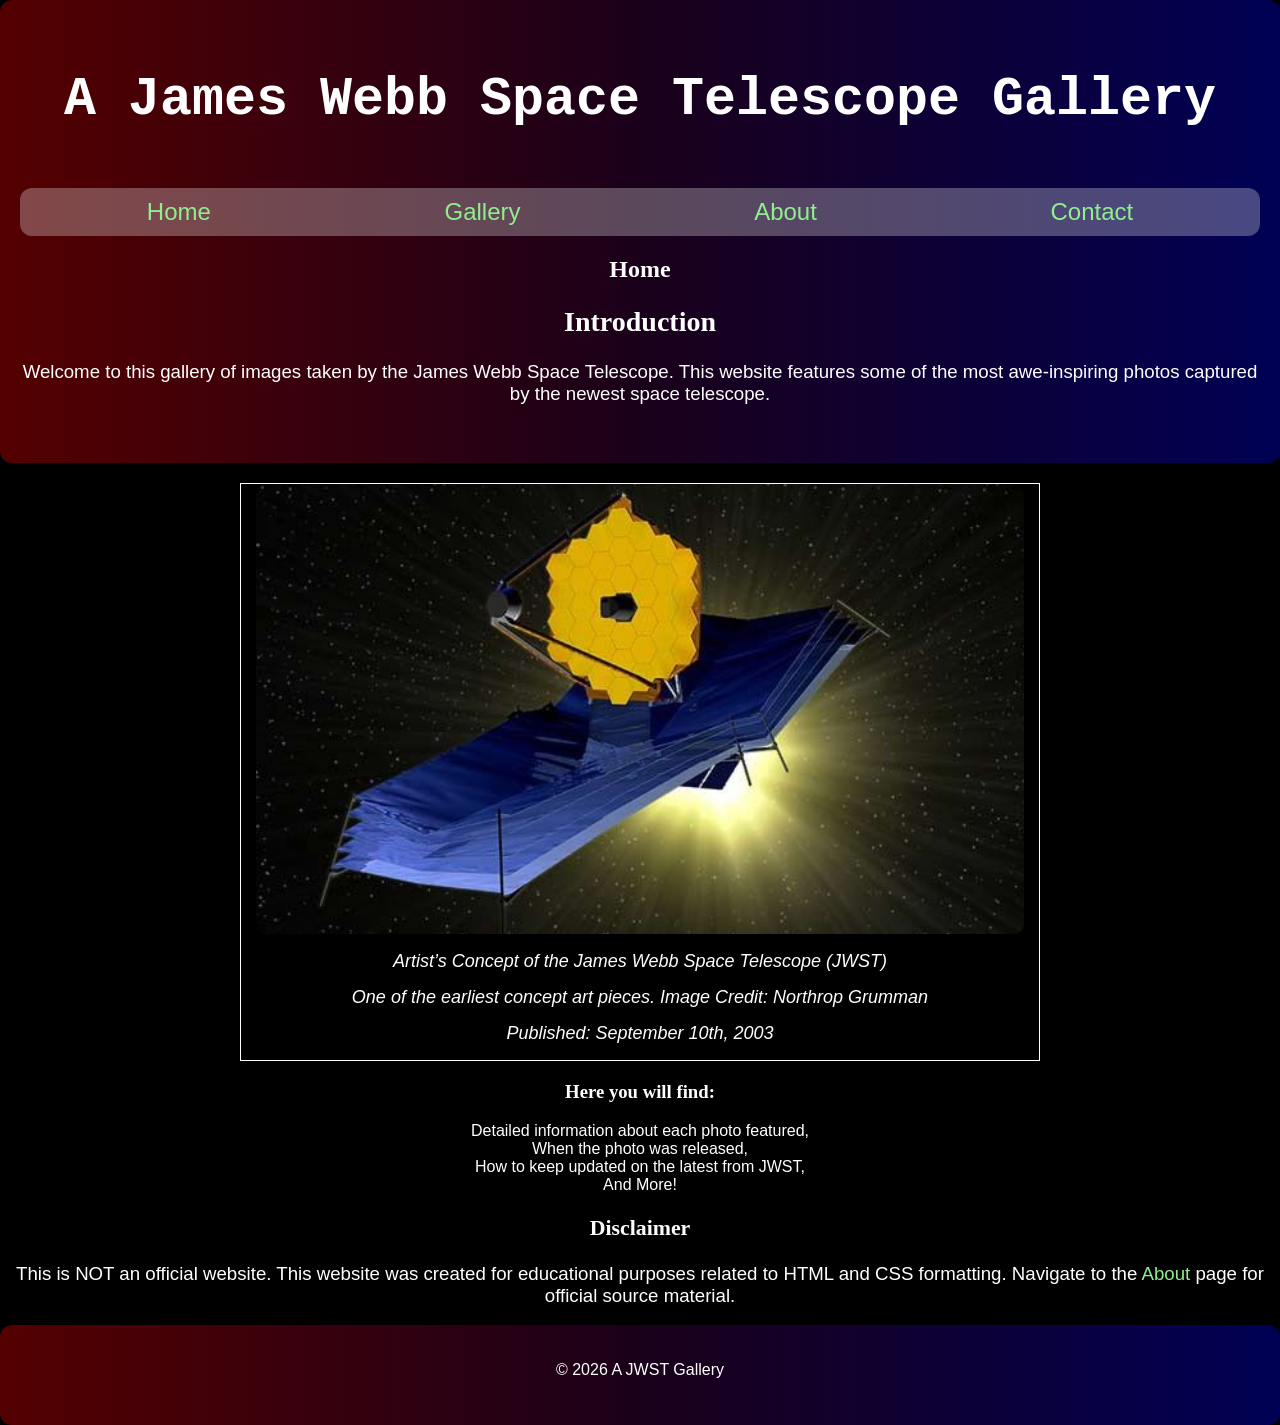
<file: index.html>
<!DOCTYPE html>
<html lang="en">
<head>
    <meta charset="UTF-8">
    <meta name="viewport" content="width=device-width, initial-scale=1.0">
    <title>Home: A JWST Gallery</title>
    <link rel="stylesheet" href="styles/styles.css">
</head>

<body>
    <div class="hero">
    <header>A James Webb Space Telescope Gallery</header>
    <br>
   <nav><a href="index.html">Home</a>
        <a href="gallery.html">Gallery</a>
        <a href="about.html">About</a>
        <a href="contact.html"target="_blank">Contact</a>
    </nav>
    <section>
    <h1>Home</h1>
    <article>
        <h2>Introduction</h2>
        Welcome to this gallery of images taken by the James Webb Space Telescope. This website features some of the most awe-inspiring photos captured by the newest space telescope. 
    </article>
    <br>
    </div>
    <div>
        <figure class="homeaboutfigure">
        <img src="assets/Artists-Concept-of-the-James-Webb-Space-Telescope-JWST.jpg" alt="Artists Concept of the James Webb Space Telescope (JWST)" width="50">
        <figcaption>
            <p>Artist’s Concept of the James Webb Space Telescope (JWST)</p>
            <p>One of the earliest concept art pieces. Image Credit: Northrop Grumman</p>
            <p>Published: September 10th, 2003</p>
        </figcaption>
        </figure>
    </div>
    <div>
        <h3>Here you will find:</h3>
        <ul>
            <li>Detailed information about each photo featured,</li>
            <li>When the photo was released,</li>
            <li>How to keep updated on the latest from JWST,</li>
            <li>And More!</li>
        </ul>
    </div>
    <article>
        <h3>Disclaimer</h3>
        This is NOT an official website. This website was created for educational purposes related to HTML and CSS formatting. Navigate to the <a href="about.html">About</a> page for official source material.
    </article>
    </section>
    <br>
<footer>
    <br><br>
   © 2026 A JWST Gallery 
</footer>
</body>
</html>
</file>
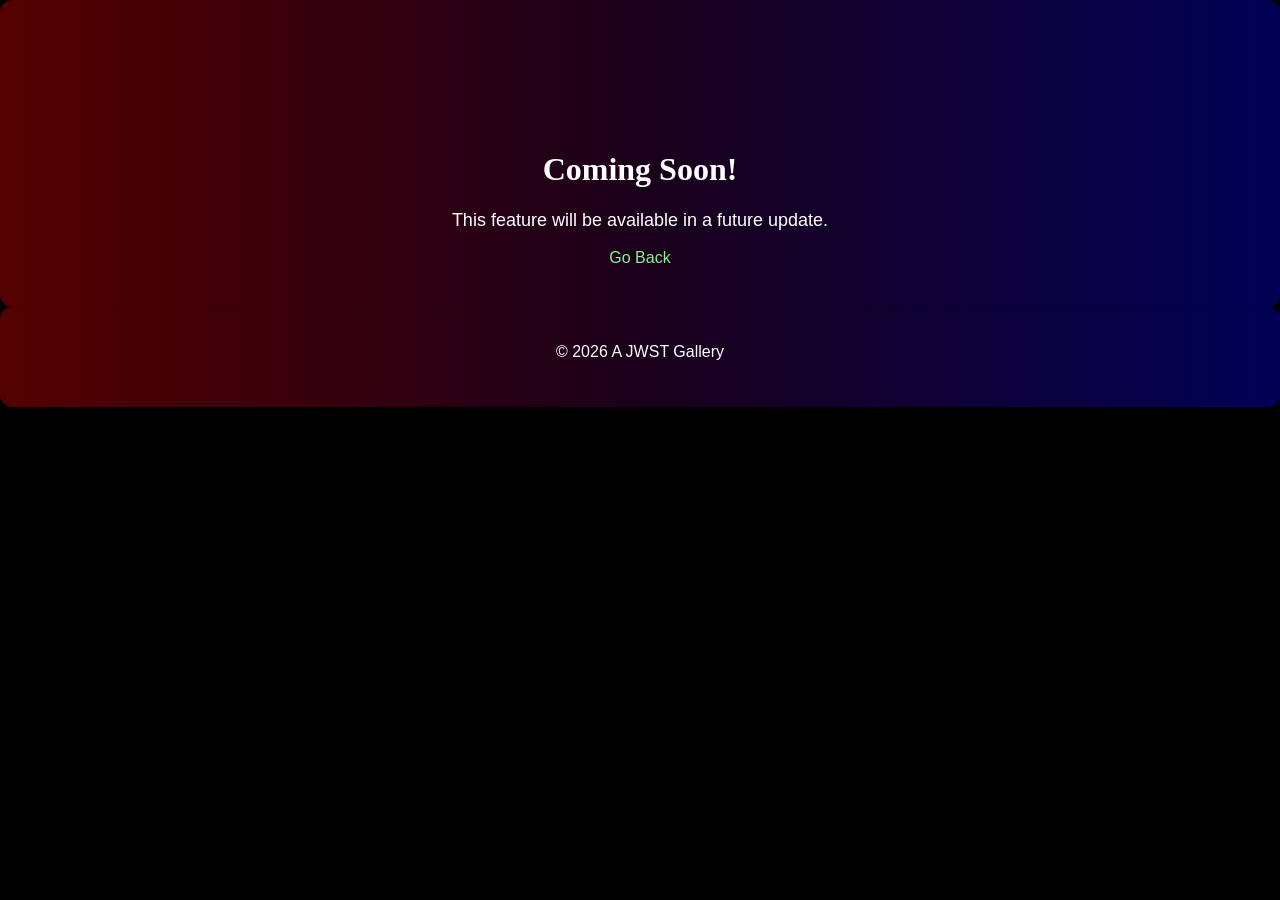
<file: comingsoon.html>
<!DOCTYPE html>
<html lang="en">
<head>
  <meta charset="UTF-8">
  <title>Coming Soon</title>
  <link rel="stylesheet" href="styles/styles.css">
</head>
<body>
  <div class="hero">
    <br><br><br><br><br>
    <h1>Coming Soon!</h1>
    <p>This feature will be available in a future update.</p>
    <a href="contact.html">Go Back</a>
  </div>
<footer>
    <br><br>
   © 2026 A JWST Gallery 
</footer>
</body>
</html>
</file>
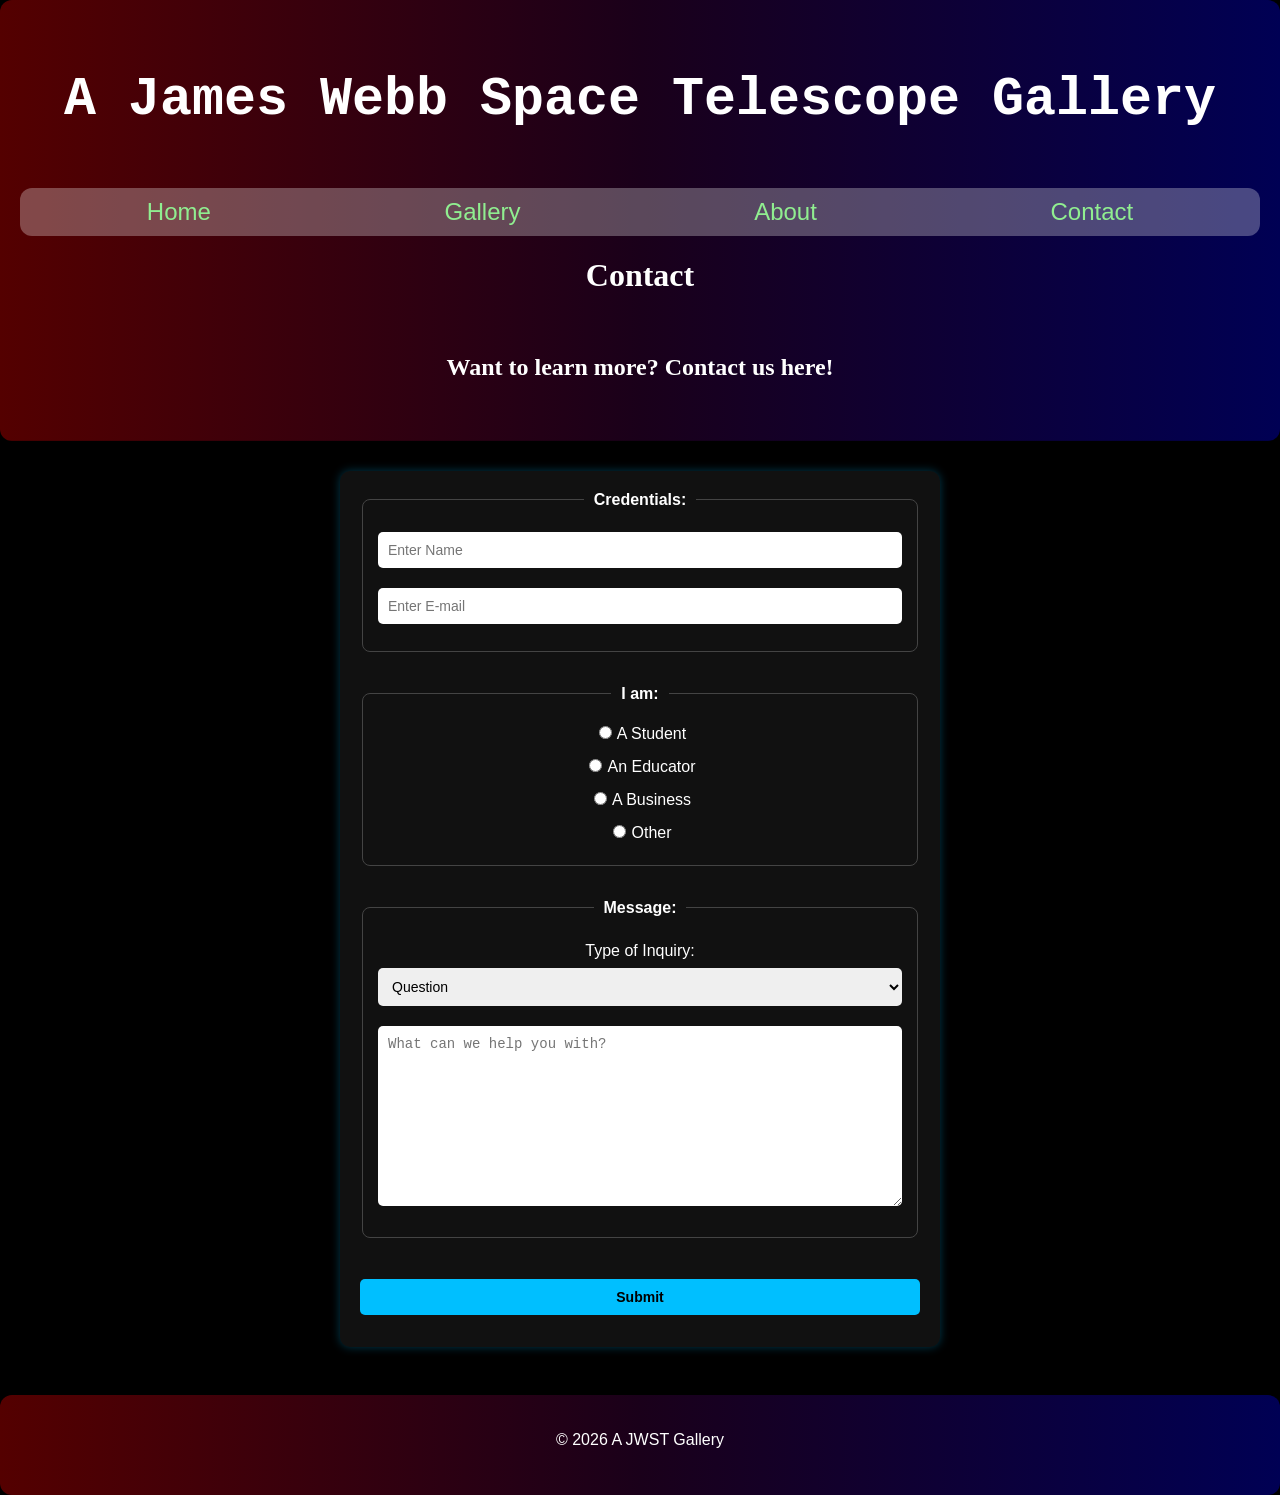
<file: contact.html>
<!DOCTYPE html>
<html lang="en">
<head>
    <meta charset="UTF-8">
    <meta name="viewport" content="width=device-width, initial-scale=1.0">
    <title>Contact: A JWST Gallery</title>
    <link rel="stylesheet" href="styles/styles.css">
</head>
<body>
    <div class="hero">
    <header>A James Webb Space Telescope Gallery</header>
    <br>
     <nav><a href="index.html">Home</a>
        <a href="gallery.html">Gallery</a>
        <a href="about.html">About</a>
        <a href="contact.html"target="_blank">Contact</a>
    </nav>
    <h1>Contact</h1>
    <br>
    <h2>Want to learn more? Contact us here!</h2>
    </div>
<section>
    <form action="comingsoon.html" method="get">
        <fieldset>
            <legend>Credentials:</legend>
        <input type="text"placeholder="Enter Name">
        <br>
        <input type="email"placeholder="Enter E-mail">
        </fieldset>
        <br>
        <fieldset>
            <legend>I am:</legend>
            <input type="radio" id="student" name="I-am" value="student">A Student
            <br>
            <input type="radio" id="teacher" name="I-am" value="teacher">An Educator
            <br>
            <input type="radio" id="business" name="I-am" value="business">A Business
            <br>
            <input type="radio" id="other" name="I-am" value="other">Other
            <br>
        </fieldset>
        <br>
         <fieldset>
            <legend>Message:</legend>
        <label for="Inquiry Type">Type of Inquiry:</label>
        <select name="Inquiry Type" id="Inquiry Type">
            <option value="Question">Question</option>
            <option value="School">School</option>
            <option value="Business">Business</option>
            <option value="Other">Other</option>
            </select><br>
            <textarea placeholder="What can we help you with?"name="Message" id="Message" textarea rows="10" cols="50"></textarea>
        </fieldset>
        <br>
        <input type="submit" value="Submit">
    </form>
</section>
<br>
<footer>
    <br><br>
   © 2026 A JWST Gallery 
</footer>
</body>
</html>
</file>
<file: styles/styles.css>
/* =========================
   GLOBAL RESET / BASE
========================= */
* {
  box-sizing: border-box;
}

body {
  text-align: center;
  color: white;
  background-color: black;
  font-family: Arial, Helvetica, sans-serif;
  margin: 0;
  padding: 0;
}

/* =========================
   TYPOGRAPHY
========================= */
header {
  font-size: 40pt;
  font-family: 'Courier New', Courier, monospace;
  font-weight: bold;
  padding: 30px;
}

h1, h2, h3 {
  font-family: Georgia, 'Times New Roman', Times, serif;
}

p {
  font-size: large;
  font-family: Arial, Helvetica, sans-serif;
}

article {
  font-family: 'Franklin Gothic Medium', 'Arial Narrow', Arial, sans-serif;
  font-size: 14pt;
}

.message {
  text-align: left;
  font-family: 'Times New Roman', Times, serif;
  font-size: x-large;
  text-indent: 50px;
}

/* =========================
   HERO / BANNER
========================= */
.hero {
  min-height: 300px;
  height: auto;
  padding: 40px 20px;
  background: linear-gradient(
    90deg,
    rgba(255, 0, 0, 0.329),
    rgba(128, 0, 128, 0.205),
    rgba(0, 0, 255, 0.329)
  );
  background-size: cover;
  border-radius: 12px;
  background-position: center;
}

/* =========================
   NAVIGATION
========================= */
nav {
  background-color: rgba(255, 255, 255, 0.281);
  font-size: x-large;
  border-radius: 12px;
  display: flex;
  justify-content: space-around;
  flex-wrap: wrap;
  padding: 10px;
  max-width: 100%;
  margin: 10px auto;
}

/* =========================
   LINKS
========================= */
a {
  color: #00bfff;
  text-decoration: none;
}

a:link {
  color: lightgreen;
}

a:visited {
  color: lightpink;
}

a:hover {
  color: cyan;
  text-decoration: underline;
}

a:active {
  color: red;
}

/* =========================
   LISTS
========================= */
ul {
  list-style: none;
  padding: 0;
  text-align: center;
}

/* =========================
   IMAGES
========================= */
img {
  width: 100%;
  height: auto;
  display: block;
}

.homeaboutfigure {
  max-width: 800px;
  margin: 20px auto;
  padding: 0 15px;
}

.homeaboutfigure img {
  width: 100%;
  max-height: 450px;
  object-fit: cover;
  border-radius: 10px;
  display: block;
  margin: 0 auto;
}

/* =========================
   GALLERY GRID
========================= */
.gallery {
  display: grid;
  grid-template-columns: repeat(3, 1fr);
  gap: 20px;
}

.gallery a {
  color: white;
  text-decoration: none;
  display: block;
}

.gallery img {
  width: 100%;
  height: 250px !important;
  object-fit: cover;
  display: block;
}

figure {
  border: 1px solid white;
  margin: 0;
  text-align: center;
  cursor: pointer;
}

figcaption {
  font-style: italic;
  line-height: 1;
}

/* =========================
   TABLES
========================= */
table {
  border-collapse: collapse;
  width: 80%;
  margin: 20px auto;
  table-layout: fixed;
}

th, td {
  border: 1px solid #ccc;
  padding: 20px;
}

th {
  background-color: black;
  text-align: left;
}

td {
  width: 50%;
  padding: 10px;
}

/* =========================
   FOOTER
========================= */
footer {
  height: 100px;
  background: linear-gradient(
    90deg,
    rgba(255, 0, 0, 0.329),
    rgba(128, 0, 128, 0.205),
    rgba(0, 0, 255, 0.329)
  );
  border-radius: 12px;
}

/* =========================
   CONTACT FORM
========================= */
form {
  max-width: 600px;
  margin: 30px auto;
  padding: 20px;
  background-color: #111;
  border-radius: 10px;
  box-shadow: 0 0 10px rgba(0, 191, 255, 0.3);
}

fieldset {
  border: 1px solid #444;
  border-radius: 8px;
  padding: 15px;
  margin-bottom: 15px;
}

legend {
  padding: 0 10px;
  font-weight: bold;
}

input,
select,
textarea {
  width: 100%;
  padding: 10px;
  margin-top: 8px;
  margin-bottom: 12px;
  border-radius: 5px;
  border: none;
  font-size: 14px;
}

input[type="radio"] {
  width: auto;
  margin-right: 5px;
}

textarea {
  resize: vertical;
}

label {
  display: block;
  margin-top: 10px;
}

input[type="submit"] {
  background-color: #00bfff;
  color: black;
  font-weight: bold;
  cursor: pointer;
  transition: background-color 0.3s ease;
}

input[type="submit"]:hover {
  background-color: #009acd;
}

/* =========================
   RESPONSIVE DESIGN
========================= */

/* Tablets */
@media (max-width: 768px) {

  header {
    font-size: 24pt;
    padding: 15px;
  }

  nav {
    font-size: large;
    flex-direction: column;
    gap: 10px;
  }

  .gallery {
    grid-template-columns: repeat(2, 1fr);
  }

  table {
    width: 100%;
    font-size: 14px;
  }

  p {
    font-size: 16px;
  }

  .message {
    font-size: large;
    text-indent: 20px;
  }
}

/* Phones */
@media (max-width: 480px) {

  .gallery {
    grid-template-columns: 1fr;
  }

  header {
    font-size: 20pt;
  }

  nav {
    font-size: medium;
  }
}
</file>
